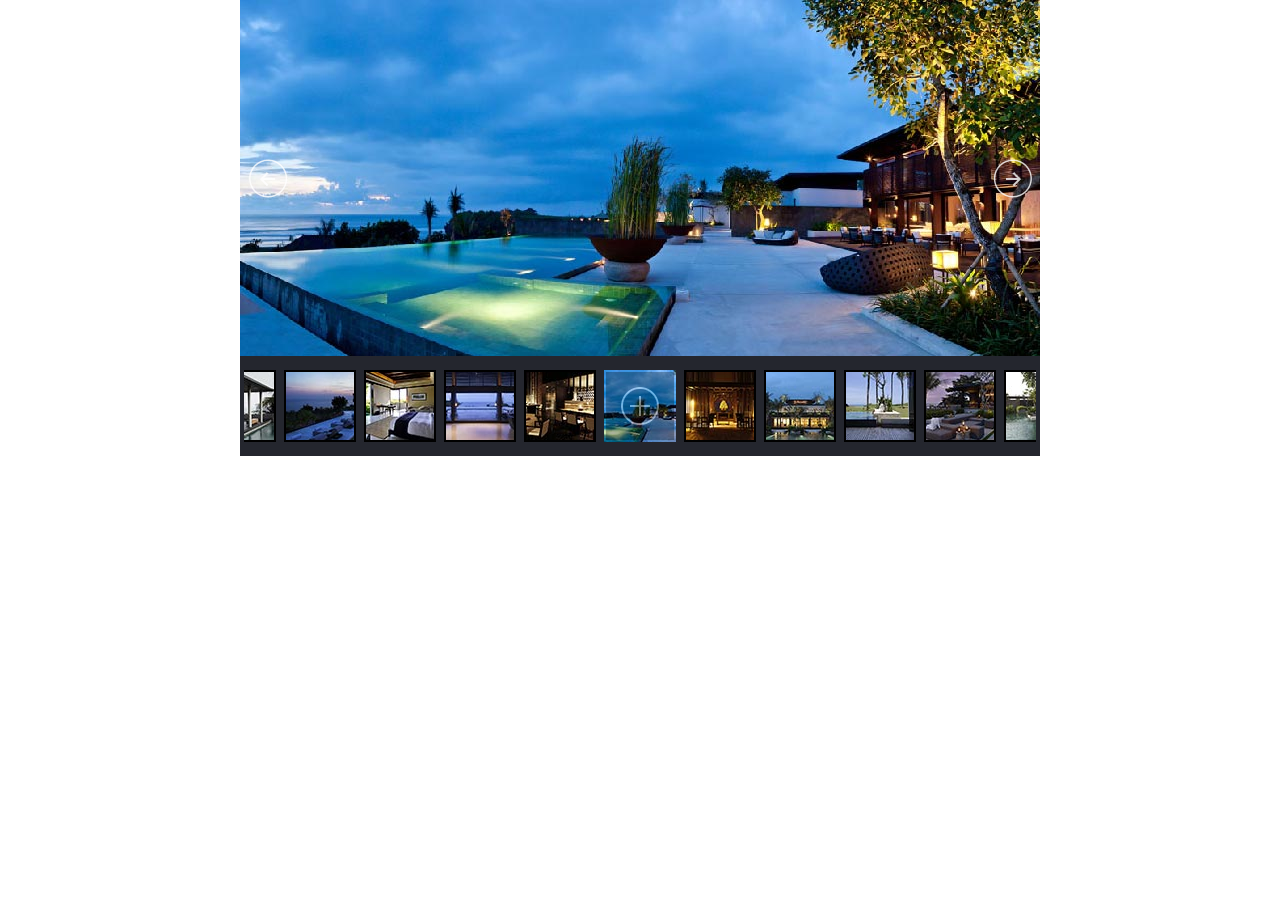
<file: image-gallery/deep-minified.html>
<!DOCTYPE html>
<html>
<head>
    <meta charset="utf-8">
    <meta name="viewport" content="width=device-width, initial-scale=1.0">
    <title></title>
</head>
<body style="padding:0px; margin:0px; background-color:#fff;font-family:Arial, sans-serif">

<!-- #region Jssor Slider Begin -->

<!-- Generated by Jssor Slider Maker Online. -->
<!-- This is deep minimized demo, it works alone, it doesn't depend on any javascript library. -->

<script>

(function(g,h,c,k,e,l,i){/*! Jssor */
new(function(){});var f={Tc:function(a){return-c.cos(a*c.PI)/2+.5},Vc:function(a){return a},De:function(a){return-a*(a-2)},Ee:function(a){return a*a*a},Fe:function(a){return(a-=1)*a*a+1}},d={l:f.Vc,m:f.Ee,Jd:f.Fe};var b=new function(){var d=this,Bb=/\S+/g,G=1,db=2,hb=3,gb=4,lb=5,H,r=0,j=0,s=0,W=0,z=0,J=navigator,pb=J.appName,o=J.userAgent,p=parseFloat;function zb(){if(!H){H={Te:"ontouchstart"in g||"createTouch"in h};var a;if(J.pointerEnabled||(a=J.msPointerEnabled))H.pd=a?"msTouchAction":"touchAction"}return H}function v(i){if(!r){r=-1;if(pb=="Microsoft Internet Explorer"&&!!g.attachEvent&&!!g.ActiveXObject){var e=o.indexOf("MSIE");r=G;s=p(o.substring(e+5,o.indexOf(";",e)));/*@cc_on W=@_jscript_version@*/;j=h.documentMode||s}else if(pb=="Netscape"&&!!g.addEventListener){var d=o.indexOf("Firefox"),b=o.indexOf("Safari"),f=o.indexOf("Chrome"),c=o.indexOf("AppleWebKit");if(d>=0){r=db;j=p(o.substring(d+8))}else if(b>=0){var k=o.substring(0,b).lastIndexOf("/");r=f>=0?gb:hb;j=p(o.substring(k+1,b))}else{var a=/Trident\/.*rv:([0-9]{1,}[\.0-9]{0,})/i.exec(o);if(a){r=G;j=s=p(a[1])}}if(c>=0)z=p(o.substring(c+12))}else{var a=/(opera)(?:.*version|)[ \/]([\w.]+)/i.exec(o);if(a){r=lb;j=p(a[2])}}}return i==r}function q(){return v(G)}function R(){return q()&&(j<6||h.compatMode=="BackCompat")}function fb(){return v(hb)}function kb(){return v(lb)}function wb(){return fb()&&z>534&&z<535}function K(){v();return z>537||j>42||r==G&&j>=11}function P(){return q()&&j<9}function xb(a){var b,c;return function(f){if(!b){b=e;var d=a.substr(0,1).toUpperCase()+a.substr(1);n([a].concat(["WebKit","ms","Moz","O","webkit"]),function(g,e){var b=a;if(e)b=g+d;if(f.style[b]!=i)return c=b})}return c}}function vb(b){var a;return function(c){a=a||xb(b)(c)||b;return a}}var L=vb("transform");function ob(a){return{}.toString.call(a)}var F;function Hb(){if(!F){F={};n(["Boolean","Number","String","Function","Array","Date","RegExp","Object"],function(a){F["[object "+a+"]"]=a.toLowerCase()})}return F}function n(b,d){var a,c;if(ob(b)=="[object Array]"){for(a=0;a<b.length;a++)if(c=d(b[a],a,b))return c}else for(a in b)if(c=d(b[a],a,b))return c}function C(a){return a==k?String(a):Hb()[ob(a)]||"object"}function mb(a){for(var b in a)return e}function A(a){try{return C(a)=="object"&&!a.nodeType&&a!=a.window&&(!a.constructor||{}.hasOwnProperty.call(a.constructor.prototype,"isPrototypeOf"))}catch(b){}}function u(a,b){return{x:a,y:b}}function sb(b,a){setTimeout(b,a||0)}function I(b,d,c){var a=!b||b=="inherit"?"":b;n(d,function(c){var b=c.exec(a);if(b){var d=a.substr(0,b.index),e=a.substr(b.index+b[0].length+1,a.length-1);a=d+e}});a=c+(!a.indexOf(" ")?"":" ")+a;return a}function ub(b,a){if(j<9)b.style.filter=a}d.pf=zb;d.qd=q;d.qf=fb;d.sd=kb;d.sf=K;d.tb=P;xb("transform");d.vd=function(){return j};d.zf=function(){v();return z};d.F=sb;function Z(a){a.constructor===Z.caller&&a.xd&&a.xd.apply(a,Z.caller.arguments)}d.xd=Z;d.Bb=function(a){if(d.yf(a))a=h.getElementById(a);return a};function t(a){return a||g.event}d.Cd=t;d.jc=function(b){b=t(b);var a=b.target||b.srcElement||h;if(a.nodeType==3)a=d.Fd(a);return a};d.zd=function(a){a=t(a);return{x:a.pageX||a.clientX||0,y:a.pageY||a.clientY||0}};function D(c,d,a){if(a!==i)c.style[d]=a==i?"":a;else{var b=c.currentStyle||c.style;a=b[d];if(a==""&&g.getComputedStyle){b=c.ownerDocument.defaultView.getComputedStyle(c,k);b&&(a=b.getPropertyValue(d)||b[d])}return a}}function bb(b,c,a,d){if(a!==i){if(a==k)a="";else d&&(a+="px");D(b,c,a)}else return p(D(b,c))}function m(c,a){var d=a?bb:D,b;if(a&4)b=vb(c);return function(e,f){return d(e,b?b(e):c,f,a&2)}}function Eb(b){if(q()&&s<9){var a=/opacity=([^)]*)/.exec(b.style.filter||"");return a?p(a[1])/100:1}else return p(b.style.opacity||"1")}function Gb(b,a,f){if(q()&&s<9){var h=b.style.filter||"",i=new RegExp(/[\s]*alpha\([^\)]*\)/g),e=c.round(100*a),d="";if(e<100||f)d="alpha(opacity="+e+") ";var g=I(h,[i],d);ub(b,g)}else b.style.opacity=a==1?"":c.round(a*100)/100}var M={G:["rotate"],ab:["rotateX"],bb:["rotateY"],Tb:["skewX"],bc:["skewY"]};if(!K())M=B(M,{E:["scaleX",2],C:["scaleY",2],kb:["translateZ",1]});function N(d,a){var c="";if(a){if(q()&&j&&j<10){delete a.ab;delete a.bb;delete a.kb}b.j(a,function(d,b){var a=M[b];if(a){var e=a[1]||0;if(O[b]!=d)c+=" "+a[0]+"("+d+(["deg","px",""])[e]+")"}});if(K()){if(a.ub||a.qb||a.kb)c+=" translate3d("+(a.ub||0)+"px,"+(a.qb||0)+"px,"+(a.kb||0)+"px)";if(a.E==i)a.E=1;if(a.C==i)a.C=1;if(a.E!=1||a.C!=1)c+=" scale3d("+a.E+", "+a.C+", 1)"}}d.style[L(d)]=c}d.ed=m("transformOrigin",4);d.Ue=m("backfaceVisibility",4);d.Ve=m("transformStyle",4);d.We=m("perspective",6);d.Xe=m("perspectiveOrigin",4);d.Ze=function(a,b){if(q()&&s<9||s<10&&R())a.style.zoom=b==1?"":b;else{var c=L(a),f="scale("+b+")",e=a.style[c],g=new RegExp(/[\s]*scale\(.*?\)/g),d=I(e,[g],f);a.style[c]=d}};d.gc=function(b,a){return function(c){c=t(c);var f=c.type,e=c.relatedTarget||(f=="mouseout"?c.toElement:c.fromElement);(!e||e!==a&&!d.cf(a,e))&&b(c)}};d.g=function(a,e,b,c){a=d.Bb(a);if(a.addEventListener){e=="mousewheel"&&a.addEventListener("DOMMouseScroll",b,c);a.addEventListener(e,b,c)}else if(a.attachEvent){a.attachEvent("on"+e,b);c&&a.setCapture&&a.setCapture()}};d.R=function(a,c,e,b){a=d.Bb(a);if(a.removeEventListener){c=="mousewheel"&&a.removeEventListener("DOMMouseScroll",e,b);a.removeEventListener(c,e,b)}else if(a.detachEvent){a.detachEvent("on"+c,e);b&&a.releaseCapture&&a.releaseCapture()}};d.Pb=function(a){a=t(a);a.preventDefault&&a.preventDefault();a.cancel=e;a.returnValue=l};d.Ye=function(a){a=t(a);a.stopPropagation&&a.stopPropagation();a.cancelBubble=e};d.T=function(d,c){var a=[].slice.call(arguments,2),b=function(){var b=a.concat([].slice.call(arguments,0));return c.apply(d,b)};return b};d.Ib=function(d,c){for(var b=[],a=d.firstChild;a;a=a.nextSibling)(c||a.nodeType==1)&&b.push(a);return b};function nb(a,c,e,b){b=b||"u";for(a=a?a.firstChild:k;a;a=a.nextSibling)if(a.nodeType==1){if(V(a,b)==c)return a;if(!e){var d=nb(a,c,e,b);if(d)return d}}}d.I=nb;function T(a,d,f,b){b=b||"u";var c=[];for(a=a?a.firstChild:k;a;a=a.nextSibling)if(a.nodeType==1){V(a,b)==d&&c.push(a);if(!f){var e=T(a,d,f,b);if(e.length)c=c.concat(e)}}return c}function ib(a,c,d){for(a=a?a.firstChild:k;a;a=a.nextSibling)if(a.nodeType==1){if(a.tagName==c)return a;if(!d){var b=ib(a,c,d);if(b)return b}}}d.ff=ib;function yb(a,c,e){var b=[];for(a=a?a.firstChild:k;a;a=a.nextSibling)if(a.nodeType==1){(!c||a.tagName==c)&&b.push(a);if(!e){var d=yb(a,c,e);if(d.length)b=b.concat(d)}}return b}d.ef=yb;d.df=function(b,a){return b.getElementsByTagName(a)};function B(){var e=arguments,d,c,b,a,g=1&e[0],f=1+g;d=e[f-1]||{};for(;f<e.length;f++)if(c=e[f])for(b in c){a=c[b];if(a!==i){a=c[b];var h=d[b];d[b]=g&&(A(h)||A(a))?B(g,{},h,a):a}}return d}d.J=B;function ab(f,g){var d={},c,a,b;for(c in f){a=f[c];b=g[c];if(a!==b){var e;if(A(a)&&A(b)){a=ab(a,b);e=!mb(a)}!e&&(d[c]=a)}}return d}d.cd=function(a){return C(a)=="function"};d.yf=function(a){return C(a)=="string"};d.Sc=function(a){return!isNaN(p(a))&&isFinite(a)};d.j=n;function S(a){return h.createElement(a)}d.pb=function(){return S("DIV")};d.Pc=function(){};function X(b,c,a){if(a==i)return b.getAttribute(c);b.setAttribute(c,a)}function V(a,b){return X(a,b)||X(a,"data-"+b)}d.Q=X;d.p=V;function x(b,a){if(a==i)return b.className;b.className=a}d.Rc=x;function rb(b){var a={};n(b,function(b){a[b]=b});return a}function tb(b,a){return b.match(a||Bb)}function Q(b,a){return rb(tb(b||"",a))}d.xf=tb;function cb(b,c){var a="";n(c,function(c){a&&(a+=b);a+=c});return a}function E(a,c,b){x(a,cb(" ",B(ab(Q(x(a)),Q(c)),Q(b))))}d.Fd=function(a){return a.parentNode};d.U=function(a){d.W(a,"none")};d.K=function(a,b){d.W(a,b?"none":"")};d.Rd=function(b,a){b.removeAttribute(a)};d.Xd=function(){return q()&&j<10};d.Yd=function(d,a){if(a)d.style.clip="rect("+c.round(a.f)+"px "+c.round(a.s)+"px "+c.round(a.q)+"px "+c.round(a.c)+"px)";else{var g=d.style.cssText,f=[new RegExp(/[\s]*clip: rect\(.*?\)[;]?/i),new RegExp(/[\s]*cliptop: .*?[;]?/i),new RegExp(/[\s]*clipright: .*?[;]?/i),new RegExp(/[\s]*clipbottom: .*?[;]?/i),new RegExp(/[\s]*clipleft: .*?[;]?/i)],e=I(g,f,"");b.Qb(d,e)}};d.jb=function(){return+new Date};d.L=function(b,a){b.appendChild(a)};d.dc=function(b,a,c){(c||a.parentNode).insertBefore(b,a)};d.Vb=function(b,a){a=a||b.parentNode;a&&a.removeChild(b)};d.Ud=function(a,b){n(a,function(a){d.Vb(a,b)})};d.ad=function(a){d.Ud(d.Ib(a,e),a)};d.ae=function(a,b){var c=d.Fd(a);b&1&&d.O(a,(d.u(c)-d.u(a))/2);b&2&&d.M(a,(d.z(c)-d.z(a))/2)};d.be=function(b,a){return parseInt(b,a||10)};d.he=p;d.cf=function(b,a){var c=h.body;while(a&&b!==a&&c!==a)try{a=a.parentNode}catch(d){return l}return b===a};function Y(e,c,b){var a=e.cloneNode(!c);!b&&d.Rd(a,"id");return a}d.lb=Y;d.Ab=function(f,g){var a=new Image;function b(f,e){d.R(a,"load",b);d.R(a,"abort",c);d.R(a,"error",c);g&&g(a,e)}function c(a){b(a,e)}if(kb()&&j<11.6||!f)b(!f);else{d.g(a,"load",b);d.g(a,"abort",c);d.g(a,"error",c);a.src=f}};d.Zd=function(e,a,f){var c=e.length+1;function b(b){c--;if(a&&b&&b.src==a.src)a=b;!c&&f&&f(a)}n(e,function(a){d.Ab(a.src,b)});b()};d.Vd=function(a,g,i,h){if(h)a=Y(a);var c=T(a,g);if(!c.length)c=b.df(a,g);for(var f=c.length-1;f>-1;f--){var d=c[f],e=Y(i);x(e,x(d));b.Qb(e,d.style.cssText);b.dc(e,d);b.Vb(d)}return a};function Ib(a){var l=this,p="",r=["av","pv","ds","dn"],f=[],q,k=0,g=0,e=0;function j(){E(a,q,f[e||k||g&2||g]);b.hb(a,"pointer-events",e?"none":"")}function c(){k=0;j();d.R(h,"mouseup",c);d.R(h,"touchend",c);d.R(h,"touchcancel",c)}function o(a){if(e)d.Pb(a);else{k=4;j();d.g(h,"mouseup",c);d.g(h,"touchend",c);d.g(h,"touchcancel",c)}}l.ge=function(a){if(a===i)return g;g=a&2||a&1;j()};l.od=function(a){if(a===i)return!e;e=a?0:3;j()};l.nb=a=d.Bb(a);var m=b.xf(x(a));if(m)p=m.shift();n(r,function(a){f.push(p+a)});q=cb(" ",f);f.unshift("");d.g(a,"mousedown",o);d.g(a,"touchstart",o)}d.ic=function(a){return new Ib(a)};d.hb=D;d.sb=m("overflow");d.M=m("top",2);d.O=m("left",2);d.u=m("width",2);d.z=m("height",2);d.Od=m("marginLeft",2);d.Pd=m("marginTop",2);d.H=m("position");d.W=m("display");d.P=m("zIndex",1);d.Cb=function(b,a,c){if(a!=i)Gb(b,a,c);else return Eb(b)};d.Qb=function(a,b){if(b!=i)a.style.cssText=b;else return a.style.cssText};var U={a:d.Cb,f:d.M,c:d.O,db:d.u,eb:d.z,zb:d.H,Jf:d.W,S:d.P};var w=function(g,l){var f=P(),b=K(),e=wb(),h=L(g);function j(b,d,a){var e=b.rb(u(-d/2,-a/2)),f=b.rb(u(d/2,-a/2)),g=b.rb(u(d/2,a/2)),h=b.rb(u(-d/2,a/2));b.rb(u(300,300));return u(c.min(e.x,f.x,g.x,h.x)+d/2,c.min(e.y,f.y,g.y,h.y)+a/2)}function a(e,a){a=a||{};var g=a.kb||0,l=(a.ab||0)%360,m=(a.bb||0)%360,o=(a.G||0)%360,p=a.Kf;if(f){g=0;l=0;m=0;p=0}var c=new Db(a.ub,a.qb,g);c.ab(l);c.bb(m);c.Kd(o);c.Sd(a.Tb,a.bc);c.Ic(a.E,a.C,p);if(b){c.mb(a.xb,a.wb);e.style[h]=c.fe()}else if(!W||W<9){var k="";if(o||a.E!=i&&a.E!=1||a.C!=i&&a.C!=1){var n=j(c,a.Z,a.X);d.Pd(e,n.y);d.Od(e,n.x);k=c.Td()}var r=e.style.filter,s=new RegExp(/[\s]*progid:DXImageTransform\.Microsoft\.Matrix\([^\)]*\)/g),q=I(r,[s],k);ub(e,q)}}w=function(f,c){c=c||{};var h=c.xb,j=c.wb,g;n(U,function(a,b){g=c[b];g!==i&&a(f,g)});d.Yd(f,c.e);if(!b){h!=i&&d.O(f,c.Bd+h);j!=i&&d.M(f,c.Ad+j)}if(c.ce)if(e)sb(d.T(k,N,f,c));else a(f,c)};d.Db=N;if(e)d.Db=w;if(f)d.Db=a;else if(!b)a=N;d.N=w;w(g,l)};d.Db=w;d.N=w;function Db(j,l,p){var d=this,b=[1,0,0,0,0,1,0,0,0,0,1,0,j||0,l||0,p||0,1],h=c.sin,g=c.cos,m=c.tan;function f(a){return a*c.PI/180}function o(a,b){return{x:a,y:b}}function n(c,e,l,m,o,r,t,u,w,z,A,C,E,b,f,k,a,g,i,n,p,q,s,v,x,y,B,D,F,d,h,j){return[c*a+e*p+l*x+m*F,c*g+e*q+l*y+m*d,c*i+e*s+l*B+m*h,c*n+e*v+l*D+m*j,o*a+r*p+t*x+u*F,o*g+r*q+t*y+u*d,o*i+r*s+t*B+u*h,o*n+r*v+t*D+u*j,w*a+z*p+A*x+C*F,w*g+z*q+A*y+C*d,w*i+z*s+A*B+C*h,w*n+z*v+A*D+C*j,E*a+b*p+f*x+k*F,E*g+b*q+f*y+k*d,E*i+b*s+f*B+k*h,E*n+b*v+f*D+k*j]}function e(c,a){return n.apply(k,(a||b).concat(c))}d.Ic=function(a,c,d){if(a==i)a=1;if(c==i)c=1;if(d==i)d=1;if(a!=1||c!=1||d!=1)b=e([a,0,0,0,0,c,0,0,0,0,d,0,0,0,0,1])};d.mb=function(a,c,d){b[12]+=a||0;b[13]+=c||0;b[14]+=d||0};d.ab=function(c){if(c){a=f(c);var d=g(a),i=h(a);b=e([1,0,0,0,0,d,i,0,0,-i,d,0,0,0,0,1])}};d.bb=function(c){if(c){a=f(c);var d=g(a),i=h(a);b=e([d,0,-i,0,0,1,0,0,i,0,d,0,0,0,0,1])}};d.Kd=function(c){if(c){a=f(c);var d=g(a),i=h(a);b=e([d,i,0,0,-i,d,0,0,0,0,1,0,0,0,0,1])}};d.Sd=function(a,c){if(a||c){j=f(a);l=f(c);b=e([1,m(l),0,0,m(j),1,0,0,0,0,1,0,0,0,0,1])}};d.rb=function(c){var a=e(b,[1,0,0,0,0,1,0,0,0,0,1,0,c.x,c.y,0,1]);return o(a[12],a[13])};d.fe=function(){return"matrix3d("+b.join(",")+")"};d.Td=function(){return"progid:DXImageTransform.Microsoft.Matrix(M11="+b[0]+", M12="+b[4]+", M21="+b[1]+", M22="+b[5]+", SizingMethod='auto expand')"}}new function(){var a=this;function b(d,g){for(var j=d[0].length,i=d.length,h=g[0].length,f=[],c=0;c<i;c++)for(var k=f[c]=[],b=0;b<h;b++){for(var e=0,a=0;a<j;a++)e+=d[c][a]*g[a][b];k[b]=e}return f}a.E=function(b,c){return a.Id(b,c,0)};a.C=function(b,c){return a.Id(b,0,c)};a.Id=function(a,c,d){return b(a,[[c,0],[0,d]])};a.rb=function(d,c){var a=b(d,[[c.x],[c.y]]);return u(a[0][0],a[1][0])}};var O={Bd:0,Ad:0,xb:0,wb:0,r:1,E:1,C:1,G:0,ab:0,bb:0,ub:0,qb:0,kb:0,Tb:0,bc:0};d.Dd=function(a){var c=a||{};if(a)if(b.cd(a))c={Wb:c};else if(b.cd(a.e))c.e={Wb:a.e};return c};d.Hd=function(l,m,w,n,y,z,o){var a=m;if(l){a={};for(var g in m){var A=z[g]||1,v=y[g]||[0,1],d=(w-v[0])/v[1];d=c.min(c.max(d,0),1);d=d*A;var u=c.floor(d);if(d!=u)d-=u;var h=n.Wb||f.Tc,j,B=l[g],q=m[g];if(b.Sc(q)){h=n[g]||h;var x=h(d);j=B+q*x}else{j=b.J({Fb:{}},l[g]);b.j(q.Fb||q,function(e,a){if(n.e)h=n.e[a]||n.e.Wb||h;var c=h(d),b=e*c;j.Fb[a]=b;j[a]+=b})}a[g]=j}var t=b.j(m,function(b,a){return O[a]!=i});t&&b.j(O,function(c,b){if(a[b]==i&&l[b]!==i)a[b]=l[b]});if(t){if(a.r)a.E=a.C=a.r;a.Z=o.Z;a.X=o.X;a.ce=e}}if(m.e&&o.mb){var p=a.e.Fb,s=(p.f||0)+(p.q||0),r=(p.c||0)+(p.s||0);a.c=(a.c||0)+r;a.f=(a.f||0)+s;a.e.c-=r;a.e.s-=r;a.e.f-=s;a.e.q-=s}if(a.e&&b.Xd()&&!a.e.f&&!a.e.c&&a.e.s==o.Z&&a.e.q==o.X)a.e=k;return a}};function n(){var a=this,d=[];function i(a,b){d.push({vc:a,wc:b})}function h(a,c){b.j(d,function(b,e){b.vc==a&&b.wc===c&&d.splice(e,1)})}a.Hb=a.addEventListener=i;a.removeEventListener=h;a.o=function(a){var c=[].slice.call(arguments,1);b.j(d,function(b){b.vc==a&&b.wc.apply(g,c)})}}var m=function(z,C,i,J,M,L){z=z||0;var a=this,q,n,o,u,A=0,G,H,F,B,y=0,h=0,m=0,D,j,f,d,p,w=[],x;function O(a){f+=a;d+=a;j+=a;h+=a;m+=a;y+=a}function t(o){var g=o;if(p&&(g>=d||g<=f))g=((g-f)%p+p)%p+f;if(!D||u||h!=g){var k=c.min(g,d);k=c.max(k,f);if(!D||u||k!=m){if(L){var l=(k-j)/(C||1);if(i.xc)l=1-l;var n=b.Hd(M,L,l,G,F,H,i);if(x)b.j(n,function(b,a){x[a]&&x[a](J,b)});else b.N(J,n)}a.uc(m-j,k-j);m=k;b.j(w,function(b,c){var a=o<h?w[w.length-c-1]:b;a.ib(m-y)});var r=h,q=m;h=g;D=e;a.Yb(r,q)}}}function E(a,b,e){b&&a.Sb(d);if(!e){f=c.min(f,a.gd()+y);d=c.max(d,a.rc()+y)}w.push(a)}var r=g.requestAnimationFrame||g.webkitRequestAnimationFrame||g.mozRequestAnimationFrame||g.msRequestAnimationFrame;if(b.qf()&&b.vd()<7)r=k;r=r||function(a){b.F(a,i.gb)};function I(){if(q){var d=b.jb(),e=c.min(d-A,i.Uc),a=h+e*o;A=d;if(a*o>=n*o)a=n;t(a);if(!u&&a*o>=n*o)K(B);else r(I)}}function s(g,i,j){if(!q){q=e;u=j;B=i;g=c.max(g,f);g=c.min(g,d);n=g;o=n<h?-1:1;a.Wc();A=b.jb();r(I)}}function K(b){if(q){u=q=B=l;a.Xc();b&&b()}}a.Yc=function(a,b,c){s(a?h+a:d,b,c)};a.Zc=s;a.ob=K;a.de=function(a){s(a)};a.Y=function(){return h};a.fd=function(){return n};a.Gb=function(){return m};a.ib=t;a.mb=function(a){t(h+a)};a.bd=function(){return q};a.Md=function(a){p=a};a.Sb=O;a.Qc=function(a,b){E(a,0,b)};a.Gc=function(a){E(a,1)};a.gd=function(){return f};a.rc=function(){return d};a.Yb=a.Wc=a.Xc=a.uc=b.Pc;a.kc=b.jb();i=b.J({gb:16,Uc:50},i);p=i.Lc;x=i.Ld;f=j=z;d=z+C;H=i.Hc||{};F=i.A||{};G=b.Dd(i.i)};var p=new function(){var h=this;function g(b,a,c){c.push(a);b[a]=b[a]||[];b[a].push(c)}h.Nd=function(d){for(var e=[],a,b=0;b<d.B;b++)for(a=0;a<d.n;a++)g(e,c.ceil(1e5*c.random())%13,[b,a]);return e}},s=function(j,s,q,t,y){var d=this,u,g,a,x=0,w=t.Qd,r,h=8;function i(g,d){var a={gb:d,k:1,F:0,n:1,B:1,a:0,r:0,e:0,mb:l,v:l,xc:l,Wd:p.Nd,D:{cb:0,fb:0},i:f.Tc,Hc:{},Zb:[],A:{}};b.J(a,g);a.i=b.Dd(a.i);a.ye=c.ceil(a.k/a.gb);a.of=function(c,b){c/=a.n;b/=a.B;var f=c+"x"+b;if(!a.Zb[f]){a.Zb[f]={db:c,eb:b};for(var d=0;d<a.n;d++)for(var e=0;e<a.B;e++)a.Zb[f][e+","+d]={f:e*b,s:d*c+c,q:e*b+b,c:d*c}}return a.Zb[f]};if(a.hc){a.hc=i(a.hc,d);a.v=e}return a}function o(B,h,a,w,o,m){var z=this,u,v={},i={},n=[],f,d,s,q=a.D.cb||0,r=a.D.fb||0,g=a.of(o,m),p=C(a),D=p.length-1,t=a.k+a.F*D,x=w+t,j=a.v,y;x+=50;function C(a){var b=a.Wd(a);return a.xc?b.reverse():b}z.Oc=x;z.Mb=function(d){d-=w;var e=d<t;if(e||y){y=e;if(!j)d=t-d;var f=c.ceil(d/a.gb);b.j(i,function(a,e){var d=c.max(f,a.nf);d=c.min(d,a.length-1);if(a.Kc!=d){if(!a.Kc&&!j)b.K(n[e]);else d==a.af&&j&&b.U(n[e]);a.Kc=d;b.N(n[e],a[d])}})}};h=b.lb(h);b.Db(h,k);if(b.tb()){var E=!h["no-image"],A=b.ef(h);b.j(A,function(a){(E||a["jssor-slider"])&&b.Cb(a,b.Cb(a),e)})}b.j(p,function(h,k){b.j(h,function(G){var K=G[0],J=G[1],t=K+","+J,n=l,p=l,x=l;if(q&&J%2){if(q&3)n=!n;if(q&12)p=!p;if(q&16)x=!x}if(r&&K%2){if(r&3)n=!n;if(r&12)p=!p;if(r&16)x=!x}a.f=a.f||a.e&4;a.q=a.q||a.e&8;a.c=a.c||a.e&1;a.s=a.s||a.e&2;var E=p?a.q:a.f,B=p?a.f:a.q,D=n?a.s:a.c,C=n?a.c:a.s;a.e=E||B||D||C;s={};d={f:0,c:0,a:1,db:o,eb:m};f=b.J({},d);u=b.J({},g[t]);if(a.a)d.a=2-a.a;if(a.S){d.S=a.S;f.S=0}var I=a.n*a.B>1||a.e;if(a.r||a.G){var H=e;if(b.tb())if(a.n*a.B>1)H=l;else I=l;if(H){d.r=a.r?a.r-1:1;f.r=1;if(b.tb()||b.sd())d.r=c.min(d.r,2);var N=a.G||0;d.G=N*360*(x?-1:1);f.G=0}}if(I){var h=u.Fb={};if(a.e){var w=a.Ff||1;if(E&&B){h.f=g.eb/2*w;h.q=-h.f}else if(E)h.q=-g.eb*w;else if(B)h.f=g.eb*w;if(D&&C){h.c=g.db/2*w;h.s=-h.c}else if(D)h.s=-g.db*w;else if(C)h.c=g.db*w}s.e=u;f.e=g[t]}var L=n?1:-1,M=p?1:-1;if(a.x)d.c+=o*a.x*L;if(a.y)d.f+=m*a.y*M;b.j(d,function(a,c){if(b.Sc(a))if(a!=f[c])s[c]=a-f[c]});v[t]=j?f:d;var F=a.ye,A=c.round(k*a.F/a.gb);i[t]=new Array(A);i[t].nf=A;i[t].af=A+F-1;for(var z=0;z<=F;z++){var y=b.Hd(f,s,z/F,a.i,a.A,a.Hc,{mb:a.mb,Z:o,X:m});y.S=y.S||1;i[t].push(y)}})});p.reverse();b.j(p,function(a){b.j(a,function(c){var f=c[0],e=c[1],d=f+","+e,a=h;if(e||f)a=b.lb(h);b.N(a,v[d]);b.sb(a,"hidden");b.H(a,"absolute");B.lf(a);n[d]=a;b.K(a,!j)})})}function v(){var b=this,c=0;m.call(b,0,u);b.Yb=function(d,b){if(b-c>h){c=b;a&&a.Mb(b);g&&g.Mb(b)}};b.fc=r}d.hf=function(){var a=0,b=t.Jb,d=b.length;if(w)a=x++%d;else a=c.floor(c.random()*d);b[a]&&(b[a].vb=a);return b[a]};d.jf=function(w,x,l,m,b){r=b;b=i(b,h);var k=m.dd,f=l.dd;k["no-image"]=!m.Ob;f["no-image"]=!l.Ob;var n=k,p=f,v=b,e=b.hc||i({},h);if(!b.v){n=f;p=k}var t=e.Sb||0;g=new o(j,p,e,c.max(t-e.gb,0),s,q);a=new o(j,n,v,c.max(e.gb-t,0),s,q);g.Mb(0);a.Mb(0);u=c.max(g.Oc,a.Oc);d.vb=w};d.Kb=function(){j.Kb();g=k;a=k};d.kf=function(){var b=k;if(a)b=new v;return b};if(b.tb()||b.sd()||y&&b.zf()<537)h=16;n.call(d);m.call(d,-1e7,1e7)},j=function(p,dc){var d=this;function Ac(){var a=this;m.call(a,-1e8,2e8);a.ie=function(){var b=a.Gb(),d=c.floor(b),f=t(d),e=b-c.floor(b);return{vb:f,bf:d,zb:e}};a.Yb=function(b,a){var f=c.floor(a);if(f!=a&&a>b)f++;Sb(f,e);d.o(j.mf,t(a),t(b),a,b)}}function zc(){var a=this;m.call(a,0,0,{Lc:q});b.j(C,function(b){D&1&&b.Md(q);a.Gc(b);b.Sb(ib/Zb)})}function yc(){var a=this,b=Tb.nb;m.call(a,-1,2,{i:f.Vc,Ld:{zb:Yb},Lc:q},b,{zb:1},{zb:-2});a.Ub=b}function mc(o,n){var b=this,f,g,h,i,c;m.call(b,-1e8,2e8,{Uc:100});b.Wc=function(){M=e;S=k;d.o(j.wf,t(w.Y()),w.Y())};b.Xc=function(){M=l;i=l;var a=w.ie();d.o(j.vf,t(w.Y()),w.Y());!a.zb&&Cc(a.bf,s)};b.Yb=function(j,e){var b;if(i)b=c;else{b=g;if(h){var d=e/h;b=a.tf(d)*(g-f)+f}}w.ib(b)};b.ac=function(a,d,c,e){f=a;g=d;h=c;w.ib(a);b.ib(0);b.Zc(c,e)};b.uf=function(a){i=e;c=a;b.Yc(a,k,e)};b.rf=function(a){c=a};w=new Ac;w.Qc(o);w.Qc(n)}function oc(){var c=this,a=Wb();b.P(a,0);b.hb(a,"pointerEvents","none");c.nb=a;c.lf=function(c){b.L(a,c);b.K(a)};c.Kb=function(){b.U(a);b.ad(a)}}function wc(o,g){var f=this,r,L,v,i,y=[],x,B,W,G,Q,F,h,w,p;m.call(f,-u,u+1,{});function E(a){r&&r.Rb();T(o,a,0);F=e;r=new I.V(o,I,b.he(b.p(o,"idle"))||kc);r.ib(0)}function Z(){r.kc<I.kc&&E()}function M(p,r,o){if(!G){G=e;if(i&&o){var h=o.width,c=o.height,n=h,m=c;if(h&&c&&a.yb){if(a.yb&3&&(!(a.yb&4)||h>K||c>J)){var k=l,q=K/J*c/h;if(a.yb&1)k=q>1;else if(a.yb&2)k=q<1;n=k?h*J/c:K;m=k?J:c*K/h}b.u(i,n);b.z(i,m);b.M(i,(J-m)/2);b.O(i,(K-n)/2)}b.H(i,"absolute");d.o(j.gf,g)}}b.U(r);p&&p(f)}function Y(b,c,d,e){if(e==S&&s==g&&N)if(!Bc){var a=t(b);A.jf(a,g,c,f,d);c.Re();U.Sb(a-U.gd()-1);U.ib(a);z.ac(b,b,0)}}function cb(b){if(b==S&&s==g){if(!h){var a=k;if(A)if(A.vb==g)a=A.kf();else A.Kb();Z();h=new uc(o,g,a,r);h.nd(p)}!h.bd()&&h.ec()}}function R(d,e,l){if(d==g){if(d!=e)C[e]&&C[e].Qe();else!l&&h&&h.we();p&&p.od();var m=S=b.jb();f.Ab(b.T(k,cb,m))}else{var j=c.min(g,d),i=c.max(g,d),o=c.min(i-j,j+q-i),n=u+a.ve-1;(!Q||o<=n)&&f.Ab()}}function db(){if(s==g&&h){h.ob();p&&p.ue();p&&p.te();h.hd()}}function eb(){s==g&&h&&h.ob()}function ab(a){!P&&d.o(j.se,g,a)}function O(){p=w.pInstance;h&&h.nd(p)}f.Ab=function(c,a){a=a||v;if(y.length&&!G){b.K(a);if(!W){W=e;d.o(j.re,g);b.j(y,function(a){if(!b.Q(a,"src")){a.src=b.p(a,"src2");b.W(a,a["display-origin"])}})}b.Zd(y,i,b.T(k,M,c,a))}else M(c,a)};f.xe=function(){var h=g;if(a.yd<0)h-=q;var d=h+a.yd*sc;if(D&2)d=t(d);if(!(D&1))d=c.max(0,c.min(d,q-u));if(d!=g){if(A){var e=A.hf(q);if(e){var i=S=b.jb(),f=C[t(d)];return f.Ab(b.T(k,Y,d,f,e,i),v)}}bb(d)}};f.Ec=function(){R(g,g,e)};f.Qe=function(){p&&p.ue();p&&p.te();f.kd();h&&h.qe();h=k;E()};f.Re=function(){b.U(o)};f.kd=function(){b.K(o)};f.oe=function(){p&&p.od()};function T(a,c,d){if(b.Q(a,"jssor-slider"))return;if(!F){if(a.tagName=="IMG"){y.push(a);if(!b.Q(a,"src")){Q=e;a["display-origin"]=b.W(a);b.U(a)}}b.tb()&&b.P(a,(b.P(a)||0)+1)}var f=b.Ib(a);b.j(f,function(f){var h=f.tagName,j=b.p(f,"u");if(j=="player"&&!w){w=f;if(w.pInstance)O();else b.g(w,"dataavailable",O)}if(j=="caption"){if(c){b.ed(f,b.p(f,"to"));b.Ue(f,b.p(f,"bf"));b.p(f,"3d")&&b.Ve(f,"preserve-3d")}else if(!b.qd()){var g=b.lb(f,l,e);b.dc(g,f,a);b.Vb(f,a);f=g;c=e}}else if(!F&&!d&&!i){if(h=="A"){if(b.p(f,"u")=="image")i=b.ff(f,"IMG");else i=b.I(f,"image",e);if(i){x=f;b.W(x,"block");b.N(x,V);B=b.lb(x,e);b.H(x,"relative");b.Cb(B,0);b.hb(B,"backgroundColor","#000")}}else if(h=="IMG"&&b.p(f,"u")=="image")i=f;if(i){i.border=0;b.N(i,V)}}T(f,c,d+1)})}f.uc=function(c,b){var a=u-b;Yb(L,a)};f.vb=g;n.call(f);b.We(o,b.p(o,"p"));b.Xe(o,b.p(o,"po"));var H=b.I(o,"thumb",e);if(H){f.ne=b.lb(H);b.U(H)}b.K(o);v=b.lb(fb);b.P(v,1e3);b.g(o,"click",ab);E(e);f.Ob=i;f.ld=B;f.dd=o;f.Ub=L=o;b.L(L,v);d.Hb(203,R);d.Hb(28,eb);d.Hb(24,db)}function uc(y,g,p,q){var a=this,n=0,u=0,h,i,f,c,k,t,r,o=C[g];m.call(a,0,0);function v(){b.ad(L);ac&&k&&o.ld&&b.L(L,o.ld);b.K(L,!k&&o.Ob)}function w(){a.ec()}function x(b){r=b;a.ob();a.ec()}a.ec=function(){var b=a.Gb();if(!B&&!M&&!r&&s==g){if(!b){if(h&&!k){k=e;a.hd(e);d.o(j.me,g,n,u,h,c)}v()}var l,p=j.md;if(b!=c)if(b==f)l=c;else if(b==i)l=f;else if(!b)l=i;else l=a.fd();d.o(p,g,b,n,i,f,c);var m=N&&(!E||F);if(b==c)(f!=c&&!(E&12)||m)&&o.xe();else(m||b!=f)&&a.Zc(l,w)}};a.we=function(){f==c&&f==a.Gb()&&a.ib(i)};a.qe=function(){A&&A.vb==g&&A.Kb();var b=a.Gb();b<c&&d.o(j.md,g,-b-1,n,i,f,c)};a.hd=function(a){p&&b.sb(jb,a&&p.fc.Hf?"":"hidden")};a.uc=function(b,a){if(k&&a>=h){k=l;v();o.kd();A.Kb();d.o(j.le,g,n,u,h,c)}d.o(j.ke,g,a,n,i,f,c)};a.nd=function(a){if(a&&!t){t=a;a.Hb($JssorPlayer$.ee,x)}};p&&a.Gc(p);h=a.rc();a.Gc(q);i=h+q.Fc;f=h+q.Jc;c=a.rc()}function Jb(a,c,d){b.O(a,c);b.M(a,d)}function Yb(c,b){var a=x>0?x:eb,d=zb*b*(a&1),e=Ab*b*(a>>1&1);Jb(c,d,e)}function Ob(){pb=M;Ib=z.fd();G=w.Y()}function fc(){Ob();if(B||!F&&E&12){z.ob();d.o(j.je)}}function cc(f){if(!B&&(F||!(E&12))&&!z.bd()){var d=w.Y(),b=c.ceil(G);if(f&&c.abs(H)>=a.rd){b=c.ceil(d);b+=hb}if(!(D&1))b=c.min(q-u,c.max(b,0));var e=c.abs(b-d);e=1-c.pow(1-e,5);if(!P&&pb)z.de(Ib);else if(d==b){sb.oe();sb.Ec()}else z.ac(d,b,e*Ub)}}function Hb(a){!b.p(b.jc(a),"nodrag")&&b.Pb(a)}function qc(a){Xb(a,1)}function Xb(a,c){a=b.Cd(a);var i=b.jc(a);if(!O&&!b.p(i,"nodrag")&&rc()&&(!c||a.touches.length==1)){B=e;yb=l;S=k;b.g(h,c?"touchmove":"mousemove",Bb);b.jb();P=0;fc();if(!pb)x=0;if(c){var g=a.touches[0];ub=g.clientX;vb=g.clientY}else{var f=b.zd(a);ub=f.x;vb=f.y}H=0;gb=0;hb=0;d.o(j.pe,t(G),G,a)}}function Bb(d){if(B){d=b.Cd(d);var f;if(d.type!="mousemove"){var l=d.touches[0];f={x:l.clientX,y:l.clientY}}else f=b.zd(d);if(f){var j=f.x-ub,k=f.y-vb;if(c.floor(G)!=G)x=x||eb&O;if((j||k)&&!x){if(O==3)if(c.abs(k)>c.abs(j))x=2;else x=1;else x=O;if(mb&&x==1&&c.abs(k)-c.abs(j)>3)yb=e}if(x){var a=k,i=Ab;if(x==1){a=j;i=zb}if(!(D&1)){if(a>0){var g=i*s,h=a-g;if(h>0)a=g+c.sqrt(h)*5}if(a<0){var g=i*(q-u-s),h=-a-g;if(h>0)a=-g-c.sqrt(h)*5}}if(H-gb<-2)hb=0;else if(H-gb>2)hb=-1;gb=H;H=a;rb=G-H/i/(Y||1);if(H&&x&&!yb){b.Pb(d);if(!M)z.uf(rb);else z.rf(rb)}}}}}function ab(){pc();if(B){B=l;b.jb();b.R(h,"mousemove",Bb);b.R(h,"touchmove",Bb);P=H;z.ob();var a=w.Y();d.o(j.Se,t(a),a,t(G),G);E&12&&Ob();cc(e)}}function hc(c){if(P){b.Ye(c);var a=b.jc(c);while(a&&v!==a){a.tagName=="A"&&b.Pb(c);try{a=a.parentNode}catch(d){break}}}}function jc(a){C[s];s=t(a);sb=C[s];Sb(a);return s}function Cc(a,b){x=0;jc(a);d.o(j.ze,t(a),b)}function Sb(a,c){wb=a;b.j(T,function(b){b.tc(t(a),a,c)})}function rc(){var b=j.ud||0,a=X;if(mb)a&1&&(a&=1);j.ud|=a;return O=a&~b}function pc(){if(O){j.ud&=~X;O=0}}function Wb(){var a=b.pb();b.N(a,V);b.H(a,"absolute");return a}function t(a){return(a%q+q)%q}function ic(b,d){if(d)if(!D){b=c.min(c.max(b+wb,0),q-u);d=l}else if(D&2){b=t(b+wb);d=l}bb(b,a.lc,d)}function xb(){b.j(T,function(a){a.oc(a.Xb.If<=F)})}function Ec(){if(!F){F=1;xb();if(!B){E&12&&cc();E&3&&C[s].Ec()}}}function Dc(){if(F){F=0;xb();B||!(E&12)||fc()}}function gc(){V={db:K,eb:J,f:0,c:0};b.j(Q,function(a){b.N(a,V);b.H(a,"absolute");b.sb(a,"hidden");b.U(a)});b.N(fb,V)}function ob(b,a){bb(b,a,e)}function bb(g,f,k){if(Qb&&(!B&&(F||!(E&12))||a.wd)){M=e;B=l;z.ob();if(f==i)f=Ub;var d=Cb.Gb(),b=g;if(k){b=d+g;if(g>0)b=c.ceil(b);else b=c.floor(b)}if(D&2)b=t(b);if(!(D&1))b=c.max(0,c.min(b,q-u));var j=(b-d)%q;b=d+j;var h=d==b?0:f*c.abs(j);h=c.min(h,f*u*1.5);z.ac(d,b,h||1)}}d.Ae=bb;d.Yc=function(){if(!N){N=e;C[s]&&C[s].Ec()}};d.Oe=function(){return P};function W(){return b.u(y||p)}function lb(){return b.z(y||p)}d.Z=W;d.X=lb;function Eb(c,d){if(c==i)return b.u(p);if(!y){var a=b.pb(h);b.Rc(a,b.Rc(p));b.Qb(a,b.Qb(p));b.W(a,"block");b.H(a,"relative");b.M(a,0);b.O(a,0);b.sb(a,"visible");y=b.pb(h);b.H(y,"absolute");b.M(y,0);b.O(y,0);b.u(y,b.u(p));b.z(y,b.z(p));b.ed(y,"0 0");b.L(y,a);var g=b.Ib(p);b.L(p,y);b.hb(p,"backgroundImage","");b.j(g,function(c){b.L(b.p(c,"noscale")?p:a,c);b.p(c,"autocenter")&&Kb.push(c)})}Y=c/(d?b.z:b.u)(y);b.Ze(y,Y);var f=d?Y*W():c,e=d?c:Y*lb();b.u(p,f);b.z(p,e);b.j(Kb,function(a){var c=b.be(b.p(a,"autocenter"));b.ae(a,c)})}d.Ne=Eb;d.Ed=function(a){var d=c.ceil(t(ib/Zb)),b=t(a-s+d);if(b>u){if(a-s>q/2)a-=q;else if(a-s<=-q/2)a+=q}else a=s+b-d;return a};n.call(d);d.nb=p=b.Bb(p);var a=b.J({yb:0,ve:1,zc:1,Ac:0,Bc:l,cc:1,Lb:e,wd:e,yd:1,jd:3e3,id:1,lc:500,tf:f.De,rd:20,td:0,n:1,yc:0,Me:1,Cc:1,Mc:1},dc);a.Lb=a.Lb&&b.sf();if(a.Le!=i)a.jd=a.Le;if(a.sc!=i)a.n=a.sc;if(a.Ke!=i)a.yc=a.Ke;var eb=a.Cc&3,sc=(a.Cc&4)/-4||1,kb=a.Pe,I=b.J({V:r,Lb:a.Lb},a.Bf);I.Jb=I.Jb||I.Gf;var Fb=a.Df,Z=a.Je,db=a.Ie,R=!a.Me,y,v=b.I(p,"slides",R),fb=b.I(p,"loading",R)||b.pb(h),Mb=b.I(p,"navigator",R),ec=b.I(p,"arrowleft",R),bc=b.I(p,"arrowright",R),Lb=b.I(p,"thumbnavigator",R),nc=b.u(v),lc=b.z(v),V,Q=[],tc=b.Ib(v);b.j(tc,function(a){if(a.tagName=="DIV"&&!b.p(a,"u"))Q.push(a);else b.tb()&&b.P(a,(b.P(a)||0)+1)});var s=-1,wb,sb,q=Q.length,K=a.He||nc,J=a.Ge||lc,Vb=a.td,zb=K+Vb,Ab=J+Vb,Zb=eb&1?zb:Ab,u=c.min(a.n,q),jb,x,O,yb,T=[],Pb,Rb,Nb,ac,Bc,N,E=a.id,kc=a.jd,Ub=a.lc,qb,tb,ib,Qb=u<q,D=Qb?a.cc:0,X,P,F=1,M,B,S,ub=0,vb=0,H,gb,hb,Cb,w,U,z,Tb=new oc,Y,Kb=[];if(a.Lb)Jb=function(a,c,d){b.Db(a,{ub:c,qb:d})};N=a.Bc;d.Xb=dc;gc();b.Q(p,"jssor-slider",e);b.P(v,b.P(v)||0);b.H(v,"absolute");jb=b.lb(v,e);b.dc(jb,v);if(kb){ac=kb.Ef;qb=kb.V;tb=u==1&&q>1&&qb&&(!b.qd()||b.vd()>=8)}ib=tb||u>=q||!(D&1)?0:a.yc;X=(u>1||ib?eb:-1)&a.Mc;var Gb=v,C=[],A,L,Db=b.pf(),mb=Db.Te,G,pb,Ib,rb;Db.pd&&b.hb(Gb,Db.pd,([k,"pan-y","pan-x","none"])[X]||"");U=new yc;if(tb)A=new qb(Tb,K,J,kb,mb);b.L(jb,U.Ub);b.sb(v,"hidden");L=Wb();b.hb(L,"backgroundColor","#000");b.Cb(L,0);b.dc(L,Gb.firstChild,Gb);for(var cb=0;cb<Q.length;cb++){var vc=Q[cb],xc=new wc(vc,cb);C.push(xc)}b.U(fb);Cb=new zc;z=new mc(Cb,U);if(X){b.g(v,"mousedown",Xb);b.g(v,"touchstart",qc);b.g(v,"dragstart",Hb);b.g(v,"selectstart",Hb);b.g(h,"mouseup",ab);b.g(h,"touchend",ab);b.g(h,"touchcancel",ab);b.g(g,"blur",ab)}E&=mb?10:5;if(Mb&&Fb){Pb=new Fb.V(Mb,Fb,W(),lb());T.push(Pb)}if(Z&&ec&&bc){Z.cc=D;Z.n=u;Rb=new Z.V(ec,bc,Z,W(),lb());T.push(Rb)}if(Lb&&db){db.Ac=a.Ac;Nb=new db.V(Lb,db);T.push(Nb)}b.j(T,function(a){a.qc(q,C,fb);a.Hb(o.pc,ic)});b.hb(p,"visibility","visible");Eb(W());b.g(v,"click",hc);b.g(p,"mouseout",b.gc(Ec,p));b.g(p,"mouseover",b.gc(Dc,p));xb();a.zc&&b.g(h,"keydown",function(b){if(b.keyCode==37)ob(-a.zc);else b.keyCode==39&&ob(a.zc)});var nb=a.Ac;if(!(D&1))nb=c.max(0,c.min(nb,q-u));z.ac(nb,nb,0)};j.se=21;j.pe=22;j.Se=23;j.wf=24;j.vf=25;j.re=26;j.gf=27;j.je=28;j.mf=202;j.ze=203;j.me=206;j.le=207;j.ke=208;j.md=209;var o={pc:1};var t=function(a,g,h){var c=this;n.call(c);var r,q,d,f,i;b.u(a);b.z(a);function j(a){c.o(o.pc,a,e)}function p(c){b.K(a,c||!h.cc&&d==0);b.K(g,c||!h.cc&&d>=q-h.n);r=c}c.tc=function(b,a,c){if(c)d=a;else{d=b;p(r)}};c.oc=p;var m;c.qc=function(c){q=c;d=0;if(!m){b.g(a,"click",b.T(k,j,-i));b.g(g,"click",b.T(k,j,i));b.ic(a);b.ic(g);m=e}};c.Xb=f=b.J({Ce:1},h);i=f.Ce;if(f.Ic==l){b.Q(a,"noscale",e);b.Q(g,"noscale",e)}if(f.Eb){b.Q(a,"autocenter",f.Eb);b.Q(g,"autocenter",f.Eb)}},q=function(g,C){var h=this,A,q,a,w=[],y,x,d,r,s,v,u,p,t,f,m;n.call(h);g=b.Bb(g);function B(n,f){var g=this,c,l,j;function p(){l.ge(q==f)}function i(e){if(e||!t.Oe()){var a=d-f%d,b=t.Ed((f+a)/d-1),c=b*d+d-a;h.o(o.pc,c)}}g.vb=f;g.Nc=p;j=n.ne||n.Ob||b.pb();g.Ub=c=b.Vd(m,"thumbnailtemplate",j,e);l=b.ic(c);a.nc&1&&b.g(c,"click",b.T(k,i,0));a.nc&2&&b.g(c,"mouseover",b.gc(b.T(k,i,1),c))}h.tc=function(b,e,f){var a=q;q=b;a!=-1&&w[a].Nc();w[b].Nc();!f&&t.Ae(t.Ed(c.floor(e/d)))};h.oc=function(a){b.K(g,a)};var z;h.qc=function(D,C){if(!z){A=D;c.ceil(A/d);q=-1;p=c.min(p,C.length);var h=a.Nb&1,m=v+(v+r)*(d-1)*(1-h),k=u+(u+s)*(d-1)*h,o=m+(m+r)*(p-1)*h,n=k+(k+s)*(p-1)*(1-h);b.H(f,"absolute");b.sb(f,"hidden");a.Eb&1&&b.O(f,(y-o)/2);a.Eb&2&&b.M(f,(x-n)/2);b.u(f,o);b.z(f,n);var i=[];b.j(C,function(l,g){var j=new B(l,g),e=j.Ub,a=c.floor(g/d),k=g%d;b.O(e,(v+r)*k*(1-h));b.M(e,(u+s)*k*h);if(!i[a]){i[a]=b.pb();b.L(f,i[a])}b.L(i[a],e);w.push(j)});var E=b.J({Bc:l,wd:l,He:m,Ge:k,td:r*h+s*(1-h),rd:12,lc:200,id:1,Cc:a.Nb,Mc:a.Cf||a.Af?0:a.Nb},a);t=new j(g,E);z=e}};h.Xb=a=b.J({mc:0,Dc:0,n:1,Nb:1,Eb:3,nc:1},C);if(a.sc!=i)a.n=a.sc;if(a.B!=i)a.Be=a.B;y=b.u(g);x=b.z(g);f=b.I(g,"slides",e);m=b.I(f,"prototype");v=b.u(m);u=b.z(m);b.Vb(m,f);d=a.Be||1;r=a.mc;s=a.Dc;p=a.n;a.Ic==l&&b.Q(g,"noscale",e)};function r(e,d,c){var a=this;m.call(a,0,c);a.Rb=b.Pc;a.Fc=0;a.Jc=c}jssor_1_slider_init=function(){var h=[{k:1200,x:.3,A:{c:[.3,.7]},i:{c:d.m,a:d.l},a:2},{k:1200,x:-.3,v:e,i:{c:d.m,a:d.l},a:2},{k:1200,x:-.3,A:{c:[.3,.7]},i:{c:d.m,a:d.l},a:2},{k:1200,x:.3,v:e,i:{c:d.m,a:d.l},a:2},{k:1200,y:.3,A:{f:[.3,.7]},i:{f:d.m,a:d.l},a:2},{k:1200,y:-.3,v:e,i:{f:d.m,a:d.l},a:2},{k:1200,y:-.3,A:{f:[.3,.7]},i:{f:d.m,a:d.l},a:2},{k:1200,y:.3,v:e,i:{f:d.m,a:d.l},a:2},{k:1200,x:.3,n:2,A:{c:[.3,.7]},D:{cb:3},i:{c:d.m,a:d.l},a:2},{k:1200,x:.3,n:2,v:e,D:{cb:3},i:{c:d.m,a:d.l},a:2},{k:1200,y:.3,B:2,A:{f:[.3,.7]},D:{fb:12},i:{f:d.m,a:d.l},a:2},{k:1200,y:.3,B:2,v:e,D:{fb:12},i:{f:d.m,a:d.l},a:2},{k:1200,y:.3,n:2,A:{f:[.3,.7]},D:{cb:12},i:{f:d.m,a:d.l},a:2},{k:1200,y:-.3,n:2,v:e,D:{cb:12},i:{f:d.m,a:d.l},a:2},{k:1200,x:.3,B:2,A:{c:[.3,.7]},D:{fb:3},i:{c:d.m,a:d.l},a:2},{k:1200,x:-.3,B:2,v:e,D:{fb:3},i:{c:d.m,a:d.l},a:2},{k:1200,x:.3,y:.3,n:2,B:2,A:{c:[.3,.7],f:[.3,.7]},D:{cb:3,fb:12},i:{c:d.m,f:d.m,a:d.l},a:2},{k:1200,x:.3,y:.3,n:2,B:2,A:{c:[.3,.7],f:[.3,.7]},v:e,D:{cb:3,fb:12},i:{c:d.m,f:d.m,a:d.l},a:2},{k:1200,F:20,e:3,i:{e:d.m,a:d.l},a:2},{k:1200,F:20,e:3,v:e,i:{e:d.Jd,a:d.l},a:2},{k:1200,F:20,e:12,i:{e:d.m,a:d.l},a:2},{k:1200,F:20,e:12,v:e,i:{e:d.Jd,a:d.l},a:2}],i={Bc:e,Pe:{V:s,Jb:h,Qd:1},Je:{V:t},Ie:{V:q,n:10,mc:8,Dc:8,yc:360}},f=new j("jssor_1",i);function a(){var b=f.nb.parentNode.clientWidth;if(b){b=c.min(b,800);f.Ne(b)}else g.setTimeout(a,30)}a();b.g(g,"load",a);b.g(g,"resize",a);b.g(g,"orientationchange",a)}})(window,document,Math,null,true,false)

</script>

<style>

.jssora05l,.jssora05r{display:block;position:absolute;width:40px;height:40px;cursor:pointer;background:url('img/a17.png') no-repeat;overflow:hidden}.jssora05l{background-position:-10px -40px}.jssora05r{background-position:-70px -40px}.jssora05l:hover{background-position:-130px -40px}.jssora05r:hover{background-position:-190px -40px}.jssora05l.jssora05ldn{background-position:-250px -40px}.jssora05r.jssora05rdn{background-position:-310px -40px}.jssort01 .p{position:absolute;top:0;left:0;width:72px;height:72px}.jssort01 .t{position:absolute;top:0;left:0;width:100%;height:100%;border:none}.jssort01 .w{position:absolute;top:0;left:0;width:100%;height:100%}.jssort01 .c{position:absolute;top:0;left:0;width:68px;height:68px;border:#000 2px solid;box-sizing:content-box;background:url('img/t01.png') -800px -800px no-repeat;_background:none}.jssort01 .pav .c{top:2px;_top:0;left:2px;_left:0;width:68px;height:68px;border:#000 0 solid;_border:#fff 2px solid;background-position:50% 50%}.jssort01 .p:hover .c{top:0;left:0;width:70px;height:70px;border:#fff 1px solid;background-position:50% 50%}.jssort01 .p.pdn .c{background-position:50% 50%;width:68px;height:68px;border:#000 2px solid}* html .jssort01 .c,* html .jssort01 .pdn .c,* html .jssort01 .pav .c{width:72px;height:72px}

</style>


<div id="jssor_1" style="position: relative; margin: 0 auto; top: 0px; left: 0px; width: 800px; height: 456px; overflow: hidden; visibility: hidden; background-color: #24262e;">
<!-- Loading Screen -->
<div data-u="loading" style="position: absolute; top: 0px; left: 0px;">
<div style="filter: alpha(opacity=70); opacity: 0.7; position: absolute; display: block; top: 0px; left: 0px; width: 100%; height: 100%;"></div>
<div style="position:absolute;display:block;background:url('img/loading.gif') no-repeat center center;top:0px;left:0px;width:100%;height:100%;"></div>
</div>
<div data-u="slides" style="cursor: default; position: relative; top: 0px; left: 0px; width: 800px; height: 356px; overflow: hidden;">
<div data-p="144.50" style="display: none;">
<img data-u="image" src="img/01.jpg" />
<img data-u="thumb" src="img/thumb-01.jpg" />
</div>
<div data-p="144.50" style="display: none;">
<img data-u="image" src="img/02.jpg" />
<img data-u="thumb" src="img/thumb-02.jpg" />
</div>
<div data-p="144.50" style="display: none;">
<img data-u="image" src="img/03.jpg" />
<img data-u="thumb" src="img/thumb-03.jpg" />
</div>
<div data-p="144.50" style="display: none;">
<img data-u="image" src="img/04.jpg" />
<img data-u="thumb" src="img/thumb-04.jpg" />
</div>
<div data-p="144.50" style="display: none;">
<img data-u="image" src="img/05.jpg" />
<img data-u="thumb" src="img/thumb-05.jpg" />
</div>
<div data-p="144.50" style="display: none;">
<img data-u="image" src="img/06.jpg" />
<img data-u="thumb" src="img/thumb-06.jpg" />
</div>
<div data-p="144.50" style="display: none;">
<img data-u="image" src="img/07.jpg" />
<img data-u="thumb" src="img/thumb-07.jpg" />
</div>
<div data-p="144.50" style="display: none;">
<img data-u="image" src="img/08.jpg" />
<img data-u="thumb" src="img/thumb-08.jpg" />
</div>
<div data-p="144.50" style="display: none;">
<img data-u="image" src="img/09.jpg" />
<img data-u="thumb" src="img/thumb-09.jpg" />
</div>
<div data-p="144.50" style="display: none;">
<img data-u="image" src="img/10.jpg" />
<img data-u="thumb" src="img/thumb-10.jpg" />
</div>
<div data-p="144.50" style="display: none;">
<img data-u="image" src="img/11.jpg" />
<img data-u="thumb" src="img/thumb-11.jpg" />
</div>
<div data-p="144.50" style="display: none;">
<img data-u="image" src="img/12.jpg" />
<img data-u="thumb" src="img/thumb-12.jpg" />
</div>
</div>
<!-- Thumbnail Navigator -->
<div data-u="thumbnavigator" class="jssort01" style="position:absolute;left:0px;bottom:0px;width:800px;height:100px;" data-autocenter="1">
<!-- Thumbnail Item Skin Begin -->
<div data-u="slides" style="cursor: default;">
<div data-u="prototype" class="p">
<div class="w">
<div data-u="thumbnailtemplate" class="t"></div>
</div>
<div class="c"></div>
</div>
</div>
<!-- Thumbnail Item Skin End -->
</div>
<!-- Arrow Navigator -->
<span data-u="arrowleft" class="jssora05l" style="top:158px;left:8px;width:40px;height:40px;"></span>
<span data-u="arrowright" class="jssora05r" style="top:158px;right:8px;width:40px;height:40px;"></span>
<a href="http://www.jssor.com" style="display:none">Bootstrap Carousel</a>
</div>
<script>
jssor_1_slider_init();
</script>

<!-- #endregion Jssor Slider End -->
</body>
</html>
</file>
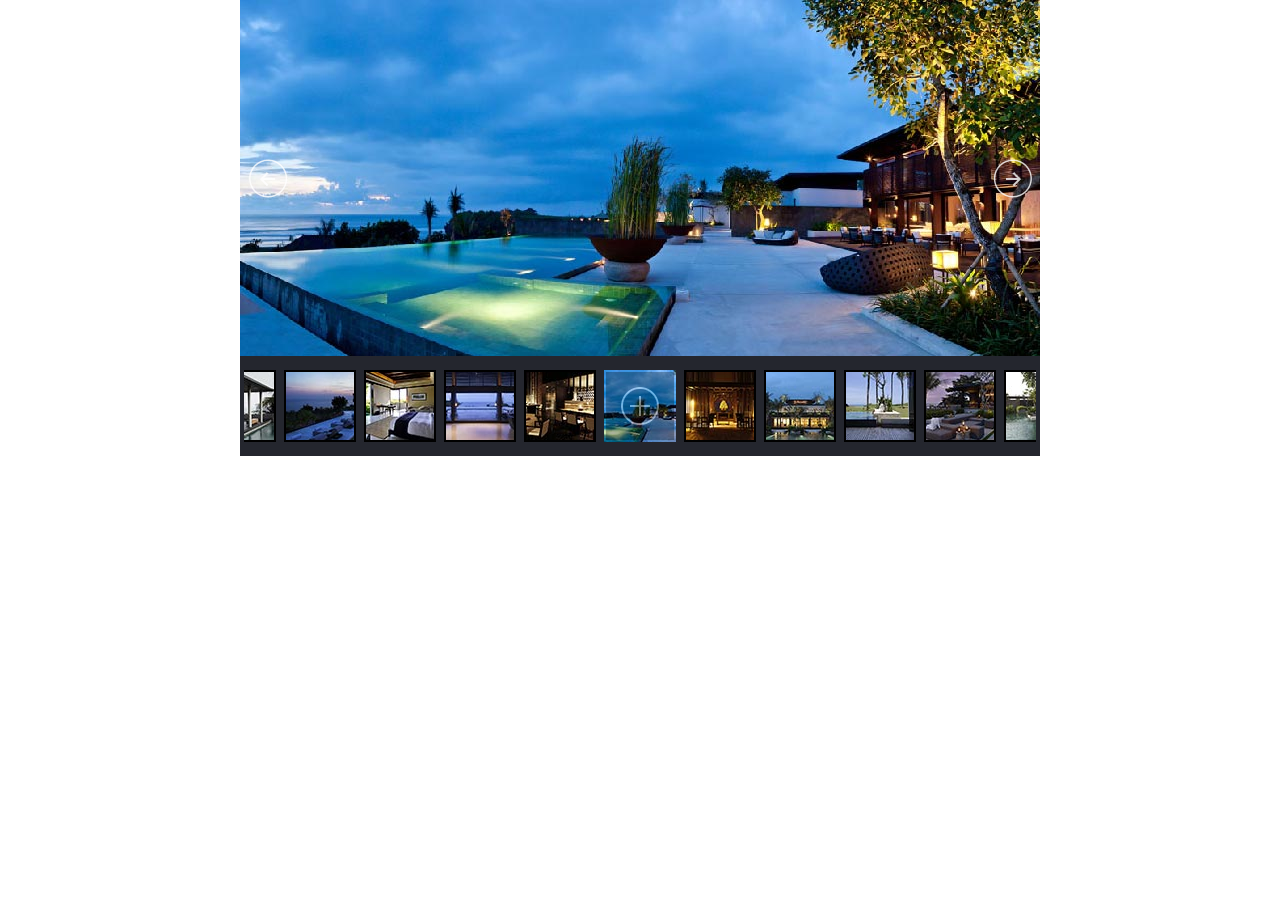
<file: image-gallery/no-jquery.html>
<!DOCTYPE html>
<html>
<head>
    <meta charset="utf-8">
    <meta name="viewport" content="width=device-width, initial-scale=1.0">
    <title></title>
</head>
<body style="padding:0px; margin:0px; background-color:#fff;font-family:Arial, sans-serif">

    <!-- #region Jssor Slider Begin -->

    <!-- Generated by Jssor Slider Maker Online. -->
    <!-- This demo works without jquery library. -->

    <script type="text/javascript" src="js/jssor.slider.min.js"></script>
    <!-- use jssor.slider.debug.js instead for debug -->
    <script>
        jssor_1_slider_init = function() {
            
            var jssor_1_SlideshowTransitions = [
              {$Duration:1200,x:0.3,$During:{$Left:[0.3,0.7]},$Easing:{$Left:$Jease$.$InCubic,$Opacity:$Jease$.$Linear},$Opacity:2},
              {$Duration:1200,x:-0.3,$SlideOut:true,$Easing:{$Left:$Jease$.$InCubic,$Opacity:$Jease$.$Linear},$Opacity:2},
              {$Duration:1200,x:-0.3,$During:{$Left:[0.3,0.7]},$Easing:{$Left:$Jease$.$InCubic,$Opacity:$Jease$.$Linear},$Opacity:2},
              {$Duration:1200,x:0.3,$SlideOut:true,$Easing:{$Left:$Jease$.$InCubic,$Opacity:$Jease$.$Linear},$Opacity:2},
              {$Duration:1200,y:0.3,$During:{$Top:[0.3,0.7]},$Easing:{$Top:$Jease$.$InCubic,$Opacity:$Jease$.$Linear},$Opacity:2},
              {$Duration:1200,y:-0.3,$SlideOut:true,$Easing:{$Top:$Jease$.$InCubic,$Opacity:$Jease$.$Linear},$Opacity:2},
              {$Duration:1200,y:-0.3,$During:{$Top:[0.3,0.7]},$Easing:{$Top:$Jease$.$InCubic,$Opacity:$Jease$.$Linear},$Opacity:2},
              {$Duration:1200,y:0.3,$SlideOut:true,$Easing:{$Top:$Jease$.$InCubic,$Opacity:$Jease$.$Linear},$Opacity:2},
              {$Duration:1200,x:0.3,$Cols:2,$During:{$Left:[0.3,0.7]},$ChessMode:{$Column:3},$Easing:{$Left:$Jease$.$InCubic,$Opacity:$Jease$.$Linear},$Opacity:2},
              {$Duration:1200,x:0.3,$Cols:2,$SlideOut:true,$ChessMode:{$Column:3},$Easing:{$Left:$Jease$.$InCubic,$Opacity:$Jease$.$Linear},$Opacity:2},
              {$Duration:1200,y:0.3,$Rows:2,$During:{$Top:[0.3,0.7]},$ChessMode:{$Row:12},$Easing:{$Top:$Jease$.$InCubic,$Opacity:$Jease$.$Linear},$Opacity:2},
              {$Duration:1200,y:0.3,$Rows:2,$SlideOut:true,$ChessMode:{$Row:12},$Easing:{$Top:$Jease$.$InCubic,$Opacity:$Jease$.$Linear},$Opacity:2},
              {$Duration:1200,y:0.3,$Cols:2,$During:{$Top:[0.3,0.7]},$ChessMode:{$Column:12},$Easing:{$Top:$Jease$.$InCubic,$Opacity:$Jease$.$Linear},$Opacity:2},
              {$Duration:1200,y:-0.3,$Cols:2,$SlideOut:true,$ChessMode:{$Column:12},$Easing:{$Top:$Jease$.$InCubic,$Opacity:$Jease$.$Linear},$Opacity:2},
              {$Duration:1200,x:0.3,$Rows:2,$During:{$Left:[0.3,0.7]},$ChessMode:{$Row:3},$Easing:{$Left:$Jease$.$InCubic,$Opacity:$Jease$.$Linear},$Opacity:2},
              {$Duration:1200,x:-0.3,$Rows:2,$SlideOut:true,$ChessMode:{$Row:3},$Easing:{$Left:$Jease$.$InCubic,$Opacity:$Jease$.$Linear},$Opacity:2},
              {$Duration:1200,x:0.3,y:0.3,$Cols:2,$Rows:2,$During:{$Left:[0.3,0.7],$Top:[0.3,0.7]},$ChessMode:{$Column:3,$Row:12},$Easing:{$Left:$Jease$.$InCubic,$Top:$Jease$.$InCubic,$Opacity:$Jease$.$Linear},$Opacity:2},
              {$Duration:1200,x:0.3,y:0.3,$Cols:2,$Rows:2,$During:{$Left:[0.3,0.7],$Top:[0.3,0.7]},$SlideOut:true,$ChessMode:{$Column:3,$Row:12},$Easing:{$Left:$Jease$.$InCubic,$Top:$Jease$.$InCubic,$Opacity:$Jease$.$Linear},$Opacity:2},
              {$Duration:1200,$Delay:20,$Clip:3,$Assembly:260,$Easing:{$Clip:$Jease$.$InCubic,$Opacity:$Jease$.$Linear},$Opacity:2},
              {$Duration:1200,$Delay:20,$Clip:3,$SlideOut:true,$Assembly:260,$Easing:{$Clip:$Jease$.$OutCubic,$Opacity:$Jease$.$Linear},$Opacity:2},
              {$Duration:1200,$Delay:20,$Clip:12,$Assembly:260,$Easing:{$Clip:$Jease$.$InCubic,$Opacity:$Jease$.$Linear},$Opacity:2},
              {$Duration:1200,$Delay:20,$Clip:12,$SlideOut:true,$Assembly:260,$Easing:{$Clip:$Jease$.$OutCubic,$Opacity:$Jease$.$Linear},$Opacity:2}
            ];
            
            var jssor_1_options = {
              $AutoPlay: true,
              $SlideshowOptions: {
                $Class: $JssorSlideshowRunner$,
                $Transitions: jssor_1_SlideshowTransitions,
                $TransitionsOrder: 1
              },
              $ArrowNavigatorOptions: {
                $Class: $JssorArrowNavigator$
              },
              $ThumbnailNavigatorOptions: {
                $Class: $JssorThumbnailNavigator$,
                $Cols: 10,
                $SpacingX: 8,
                $SpacingY: 8,
                $Align: 360
              }
            };
            
            var jssor_1_slider = new $JssorSlider$("jssor_1", jssor_1_options);
            
            //responsive code begin
            //you can remove responsive code if you don't want the slider scales while window resizing
            function ScaleSlider() {
                var refSize = jssor_1_slider.$Elmt.parentNode.clientWidth;
                if (refSize) {
                    refSize = Math.min(refSize, 800);
                    jssor_1_slider.$ScaleWidth(refSize);
                }
                else {
                    window.setTimeout(ScaleSlider, 30);
                }
            }
            ScaleSlider();
            $Jssor$.$AddEvent(window, "load", ScaleSlider);
            $Jssor$.$AddEvent(window, "resize", ScaleSlider);
            $Jssor$.$AddEvent(window, "orientationchange", ScaleSlider);
            //responsive code end
        };
    </script>

    <style>
        
        /* jssor slider arrow navigator skin 05 css */
        /*
        .jssora05l                  (normal)
        .jssora05r                  (normal)
        .jssora05l:hover            (normal mouseover)
        .jssora05r:hover            (normal mouseover)
        .jssora05l.jssora05ldn      (mousedown)
        .jssora05r.jssora05rdn      (mousedown)
        */
        .jssora05l, .jssora05r {
            display: block;
            position: absolute;
            /* size of arrow element */
            width: 40px;
            height: 40px;
            cursor: pointer;
            background: url('img/a17.png') no-repeat;
            overflow: hidden;
        }
        .jssora05l { background-position: -10px -40px; }
        .jssora05r { background-position: -70px -40px; }
        .jssora05l:hover { background-position: -130px -40px; }
        .jssora05r:hover { background-position: -190px -40px; }
        .jssora05l.jssora05ldn { background-position: -250px -40px; }
        .jssora05r.jssora05rdn { background-position: -310px -40px; }

        /* jssor slider thumbnail navigator skin 01 css */
        /*
        .jssort01 .p            (normal)
        .jssort01 .p:hover      (normal mouseover)
        .jssort01 .p.pav        (active)
        .jssort01 .p.pdn        (mousedown)
        */
        .jssort01 .p {
            position: absolute;
            top: 0;
            left: 0;
            width: 72px;
            height: 72px;
        }
        
        .jssort01 .t {
            position: absolute;
            top: 0;
            left: 0;
            width: 100%;
            height: 100%;
            border: none;
        }
        
        .jssort01 .w {
            position: absolute;
            top: 0px;
            left: 0px;
            width: 100%;
            height: 100%;
        }
        
        .jssort01 .c {
            position: absolute;
            top: 0px;
            left: 0px;
            width: 68px;
            height: 68px;
            border: #000 2px solid;
            box-sizing: content-box;
            background: url('img/t01.png') -800px -800px no-repeat;
            _background: none;
        }
        
        .jssort01 .pav .c {
            top: 2px;
            _top: 0px;
            left: 2px;
            _left: 0px;
            width: 68px;
            height: 68px;
            border: #000 0px solid;
            _border: #fff 2px solid;
            background-position: 50% 50%;
        }
        
        .jssort01 .p:hover .c {
            top: 0px;
            left: 0px;
            width: 70px;
            height: 70px;
            border: #fff 1px solid;
            background-position: 50% 50%;
        }
        
        .jssort01 .p.pdn .c {
            background-position: 50% 50%;
            width: 68px;
            height: 68px;
            border: #000 2px solid;
        }
        
        * html .jssort01 .c, * html .jssort01 .pdn .c, * html .jssort01 .pav .c {
            /* ie quirks mode adjust */
            width /**/: 72px;
            height /**/: 72px;
        }
        
    </style>


    <div id="jssor_1" style="position: relative; margin: 0 auto; top: 0px; left: 0px; width: 800px; height: 456px; overflow: hidden; visibility: hidden; background-color: #24262e;">
        <!-- Loading Screen -->
        <div data-u="loading" style="position: absolute; top: 0px; left: 0px;">
            <div style="filter: alpha(opacity=70); opacity: 0.7; position: absolute; display: block; top: 0px; left: 0px; width: 100%; height: 100%;"></div>
            <div style="position:absolute;display:block;background:url('img/loading.gif') no-repeat center center;top:0px;left:0px;width:100%;height:100%;"></div>
        </div>
        <div data-u="slides" style="cursor: default; position: relative; top: 0px; left: 0px; width: 800px; height: 356px; overflow: hidden;">
            <div data-p="144.50" style="display: none;">
                <img data-u="image" src="img/01.jpg" />
                <img data-u="thumb" src="img/thumb-01.jpg" />
            </div>
            <div data-p="144.50" style="display: none;">
                <img data-u="image" src="img/02.jpg" />
                <img data-u="thumb" src="img/thumb-02.jpg" />
            </div>
            <div data-p="144.50" style="display: none;">
                <img data-u="image" src="img/03.jpg" />
                <img data-u="thumb" src="img/thumb-03.jpg" />
            </div>
            <div data-p="144.50" style="display: none;">
                <img data-u="image" src="img/04.jpg" />
                <img data-u="thumb" src="img/thumb-04.jpg" />
            </div>
            <div data-p="144.50" style="display: none;">
                <img data-u="image" src="img/05.jpg" />
                <img data-u="thumb" src="img/thumb-05.jpg" />
            </div>
            <div data-p="144.50" style="display: none;">
                <img data-u="image" src="img/06.jpg" />
                <img data-u="thumb" src="img/thumb-06.jpg" />
            </div>
            <div data-p="144.50" style="display: none;">
                <img data-u="image" src="img/07.jpg" />
                <img data-u="thumb" src="img/thumb-07.jpg" />
            </div>
            <div data-p="144.50" style="display: none;">
                <img data-u="image" src="img/08.jpg" />
                <img data-u="thumb" src="img/thumb-08.jpg" />
            </div>
            <div data-p="144.50" style="display: none;">
                <img data-u="image" src="img/09.jpg" />
                <img data-u="thumb" src="img/thumb-09.jpg" />
            </div>
            <div data-p="144.50" style="display: none;">
                <img data-u="image" src="img/10.jpg" />
                <img data-u="thumb" src="img/thumb-10.jpg" />
            </div>
            <div data-p="144.50" style="display: none;">
                <img data-u="image" src="img/11.jpg" />
                <img data-u="thumb" src="img/thumb-11.jpg" />
            </div>
            <div data-p="144.50" style="display: none;">
                <img data-u="image" src="img/12.jpg" />
                <img data-u="thumb" src="img/thumb-12.jpg" />
            </div>
        </div>
        <!-- Thumbnail Navigator -->
        <div data-u="thumbnavigator" class="jssort01" style="position:absolute;left:0px;bottom:0px;width:800px;height:100px;" data-autocenter="1">
            <!-- Thumbnail Item Skin Begin -->
            <div data-u="slides" style="cursor: default;">
                <div data-u="prototype" class="p">
                    <div class="w">
                        <div data-u="thumbnailtemplate" class="t"></div>
                    </div>
                    <div class="c"></div>
                </div>
            </div>
            <!-- Thumbnail Item Skin End -->
        </div>
        <!-- Arrow Navigator -->
        <span data-u="arrowleft" class="jssora05l" style="top:158px;left:8px;width:40px;height:40px;"></span>
        <span data-u="arrowright" class="jssora05r" style="top:158px;right:8px;width:40px;height:40px;"></span>
        <a href="http://www.jssor.com" style="display:none">Bootstrap Carousel</a>
    </div>
    <script>
        jssor_1_slider_init();
    </script>

    <!-- #endregion Jssor Slider End -->
</body>
</html>
</file>
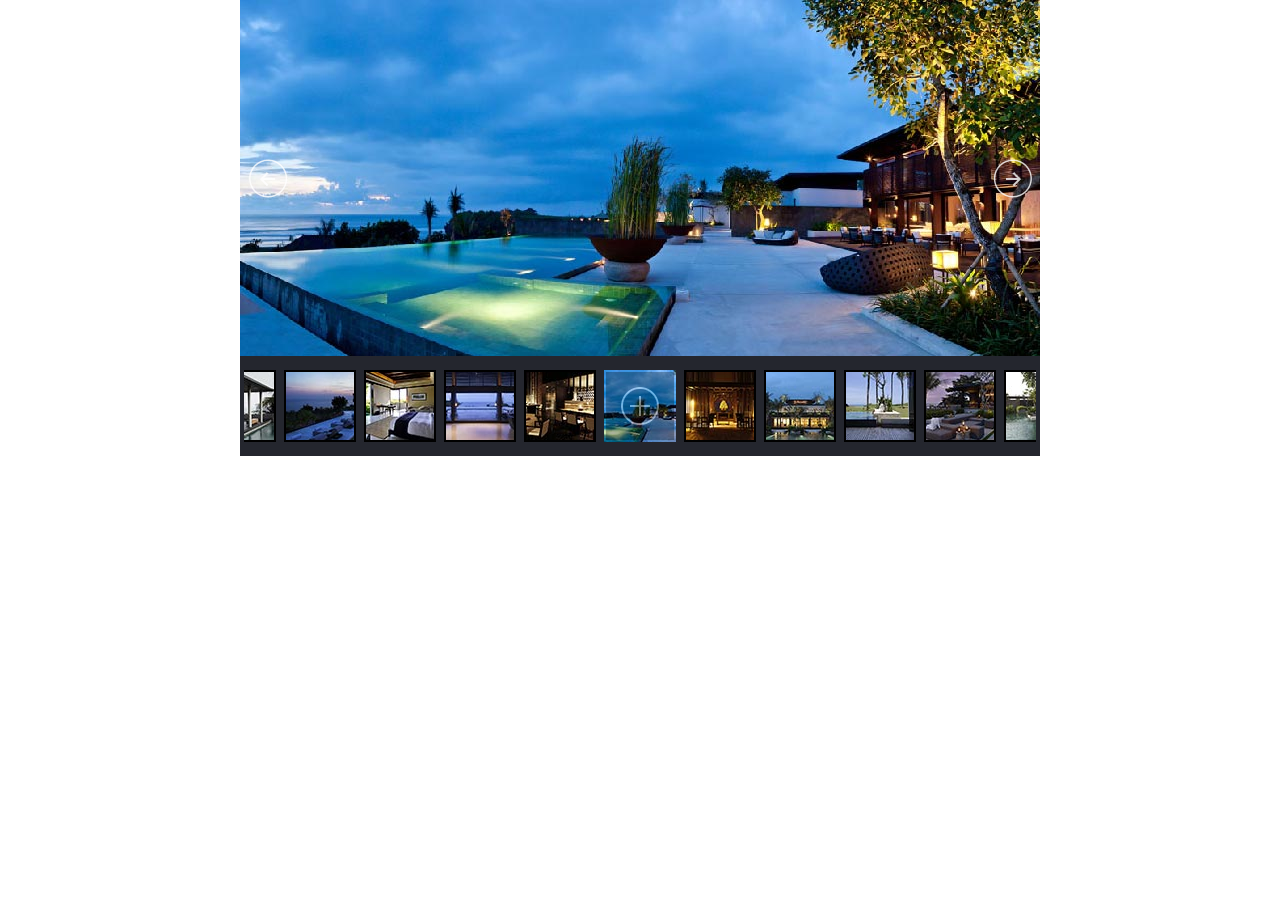
<file: image-gallery/with-jquery.html>
<!DOCTYPE html>
<html>
<head>
    <meta charset="utf-8">
    <meta name="viewport" content="width=device-width, initial-scale=1.0">
    <title></title>
</head>
<body style="padding:0px; margin:0px; background-color:#fff;font-family:Arial, sans-serif">

    <!-- #region Jssor Slider Begin -->

    <!-- Generated by Jssor Slider Maker Online. -->
    <!-- This demo works with jquery library -->

    <script type="text/javascript" src="js/jquery-1.9.1.min.js"></script>
    <script type="text/javascript" src="js/jssor.slider.mini.js"></script>
    <!-- use jssor.slider.debug.js instead for debug -->
    <script>
        jQuery(document).ready(function ($) {
            
            var jssor_1_SlideshowTransitions = [
              {$Duration:1200,x:0.3,$During:{$Left:[0.3,0.7]},$Easing:{$Left:$Jease$.$InCubic,$Opacity:$Jease$.$Linear},$Opacity:2},
              {$Duration:1200,x:-0.3,$SlideOut:true,$Easing:{$Left:$Jease$.$InCubic,$Opacity:$Jease$.$Linear},$Opacity:2},
              {$Duration:1200,x:-0.3,$During:{$Left:[0.3,0.7]},$Easing:{$Left:$Jease$.$InCubic,$Opacity:$Jease$.$Linear},$Opacity:2},
              {$Duration:1200,x:0.3,$SlideOut:true,$Easing:{$Left:$Jease$.$InCubic,$Opacity:$Jease$.$Linear},$Opacity:2},
              {$Duration:1200,y:0.3,$During:{$Top:[0.3,0.7]},$Easing:{$Top:$Jease$.$InCubic,$Opacity:$Jease$.$Linear},$Opacity:2},
              {$Duration:1200,y:-0.3,$SlideOut:true,$Easing:{$Top:$Jease$.$InCubic,$Opacity:$Jease$.$Linear},$Opacity:2},
              {$Duration:1200,y:-0.3,$During:{$Top:[0.3,0.7]},$Easing:{$Top:$Jease$.$InCubic,$Opacity:$Jease$.$Linear},$Opacity:2},
              {$Duration:1200,y:0.3,$SlideOut:true,$Easing:{$Top:$Jease$.$InCubic,$Opacity:$Jease$.$Linear},$Opacity:2},
              {$Duration:1200,x:0.3,$Cols:2,$During:{$Left:[0.3,0.7]},$ChessMode:{$Column:3},$Easing:{$Left:$Jease$.$InCubic,$Opacity:$Jease$.$Linear},$Opacity:2},
              {$Duration:1200,x:0.3,$Cols:2,$SlideOut:true,$ChessMode:{$Column:3},$Easing:{$Left:$Jease$.$InCubic,$Opacity:$Jease$.$Linear},$Opacity:2},
              {$Duration:1200,y:0.3,$Rows:2,$During:{$Top:[0.3,0.7]},$ChessMode:{$Row:12},$Easing:{$Top:$Jease$.$InCubic,$Opacity:$Jease$.$Linear},$Opacity:2},
              {$Duration:1200,y:0.3,$Rows:2,$SlideOut:true,$ChessMode:{$Row:12},$Easing:{$Top:$Jease$.$InCubic,$Opacity:$Jease$.$Linear},$Opacity:2},
              {$Duration:1200,y:0.3,$Cols:2,$During:{$Top:[0.3,0.7]},$ChessMode:{$Column:12},$Easing:{$Top:$Jease$.$InCubic,$Opacity:$Jease$.$Linear},$Opacity:2},
              {$Duration:1200,y:-0.3,$Cols:2,$SlideOut:true,$ChessMode:{$Column:12},$Easing:{$Top:$Jease$.$InCubic,$Opacity:$Jease$.$Linear},$Opacity:2},
              {$Duration:1200,x:0.3,$Rows:2,$During:{$Left:[0.3,0.7]},$ChessMode:{$Row:3},$Easing:{$Left:$Jease$.$InCubic,$Opacity:$Jease$.$Linear},$Opacity:2},
              {$Duration:1200,x:-0.3,$Rows:2,$SlideOut:true,$ChessMode:{$Row:3},$Easing:{$Left:$Jease$.$InCubic,$Opacity:$Jease$.$Linear},$Opacity:2},
              {$Duration:1200,x:0.3,y:0.3,$Cols:2,$Rows:2,$During:{$Left:[0.3,0.7],$Top:[0.3,0.7]},$ChessMode:{$Column:3,$Row:12},$Easing:{$Left:$Jease$.$InCubic,$Top:$Jease$.$InCubic,$Opacity:$Jease$.$Linear},$Opacity:2},
              {$Duration:1200,x:0.3,y:0.3,$Cols:2,$Rows:2,$During:{$Left:[0.3,0.7],$Top:[0.3,0.7]},$SlideOut:true,$ChessMode:{$Column:3,$Row:12},$Easing:{$Left:$Jease$.$InCubic,$Top:$Jease$.$InCubic,$Opacity:$Jease$.$Linear},$Opacity:2},
              {$Duration:1200,$Delay:20,$Clip:3,$Assembly:260,$Easing:{$Clip:$Jease$.$InCubic,$Opacity:$Jease$.$Linear},$Opacity:2},
              {$Duration:1200,$Delay:20,$Clip:3,$SlideOut:true,$Assembly:260,$Easing:{$Clip:$Jease$.$OutCubic,$Opacity:$Jease$.$Linear},$Opacity:2},
              {$Duration:1200,$Delay:20,$Clip:12,$Assembly:260,$Easing:{$Clip:$Jease$.$InCubic,$Opacity:$Jease$.$Linear},$Opacity:2},
              {$Duration:1200,$Delay:20,$Clip:12,$SlideOut:true,$Assembly:260,$Easing:{$Clip:$Jease$.$OutCubic,$Opacity:$Jease$.$Linear},$Opacity:2}
            ];
            
            var jssor_1_options = {
              $AutoPlay: true,
              $SlideshowOptions: {
                $Class: $JssorSlideshowRunner$,
                $Transitions: jssor_1_SlideshowTransitions,
                $TransitionsOrder: 1
              },
              $ArrowNavigatorOptions: {
                $Class: $JssorArrowNavigator$
              },
              $ThumbnailNavigatorOptions: {
                $Class: $JssorThumbnailNavigator$,
                $Cols: 10,
                $SpacingX: 8,
                $SpacingY: 8,
                $Align: 360
              }
            };
            
            var jssor_1_slider = new $JssorSlider$("jssor_1", jssor_1_options);
            
            //responsive code begin
            //you can remove responsive code if you don't want the slider scales while window resizing
            function ScaleSlider() {
                var refSize = jssor_1_slider.$Elmt.parentNode.clientWidth;
                if (refSize) {
                    refSize = Math.min(refSize, 800);
                    jssor_1_slider.$ScaleWidth(refSize);
                }
                else {
                    window.setTimeout(ScaleSlider, 30);
                }
            }
            ScaleSlider();
            $(window).bind("load", ScaleSlider);
            $(window).bind("resize", ScaleSlider);
            $(window).bind("orientationchange", ScaleSlider);
            //responsive code end
        });
    </script>

    <style>
        
        /* jssor slider arrow navigator skin 05 css */
        /*
        .jssora05l                  (normal)
        .jssora05r                  (normal)
        .jssora05l:hover            (normal mouseover)
        .jssora05r:hover            (normal mouseover)
        .jssora05l.jssora05ldn      (mousedown)
        .jssora05r.jssora05rdn      (mousedown)
        */
        .jssora05l, .jssora05r {
            display: block;
            position: absolute;
            /* size of arrow element */
            width: 40px;
            height: 40px;
            cursor: pointer;
            background: url('img/a17.png') no-repeat;
            overflow: hidden;
        }
        .jssora05l { background-position: -10px -40px; }
        .jssora05r { background-position: -70px -40px; }
        .jssora05l:hover { background-position: -130px -40px; }
        .jssora05r:hover { background-position: -190px -40px; }
        .jssora05l.jssora05ldn { background-position: -250px -40px; }
        .jssora05r.jssora05rdn { background-position: -310px -40px; }

        /* jssor slider thumbnail navigator skin 01 css */
        /*
        .jssort01 .p            (normal)
        .jssort01 .p:hover      (normal mouseover)
        .jssort01 .p.pav        (active)
        .jssort01 .p.pdn        (mousedown)
        */
        .jssort01 .p {
            position: absolute;
            top: 0;
            left: 0;
            width: 72px;
            height: 72px;
        }
        
        .jssort01 .t {
            position: absolute;
            top: 0;
            left: 0;
            width: 100%;
            height: 100%;
            border: none;
        }
        
        .jssort01 .w {
            position: absolute;
            top: 0px;
            left: 0px;
            width: 100%;
            height: 100%;
        }
        
        .jssort01 .c {
            position: absolute;
            top: 0px;
            left: 0px;
            width: 68px;
            height: 68px;
            border: #000 2px solid;
            box-sizing: content-box;
            background: url('img/t01.png') -800px -800px no-repeat;
            _background: none;
        }
        
        .jssort01 .pav .c {
            top: 2px;
            _top: 0px;
            left: 2px;
            _left: 0px;
            width: 68px;
            height: 68px;
            border: #000 0px solid;
            _border: #fff 2px solid;
            background-position: 50% 50%;
        }
        
        .jssort01 .p:hover .c {
            top: 0px;
            left: 0px;
            width: 70px;
            height: 70px;
            border: #fff 1px solid;
            background-position: 50% 50%;
        }
        
        .jssort01 .p.pdn .c {
            background-position: 50% 50%;
            width: 68px;
            height: 68px;
            border: #000 2px solid;
        }
        
        * html .jssort01 .c, * html .jssort01 .pdn .c, * html .jssort01 .pav .c {
            /* ie quirks mode adjust */
            width /**/: 72px;
            height /**/: 72px;
        }
        
    </style>


    <div id="jssor_1" style="position: relative; margin: 0 auto; top: 0px; left: 0px; width: 800px; height: 456px; overflow: hidden; visibility: hidden; background-color: #24262e;">
        <!-- Loading Screen -->
        <div data-u="loading" style="position: absolute; top: 0px; left: 0px;">
            <div style="filter: alpha(opacity=70); opacity: 0.7; position: absolute; display: block; top: 0px; left: 0px; width: 100%; height: 100%;"></div>
            <div style="position:absolute;display:block;background:url('img/loading.gif') no-repeat center center;top:0px;left:0px;width:100%;height:100%;"></div>
        </div>
        <div data-u="slides" style="cursor: default; position: relative; top: 0px; left: 0px; width: 800px; height: 356px; overflow: hidden;">
            <div data-p="144.50" style="display: none;">
                <img data-u="image" src="img/01.jpg" />
                <img data-u="thumb" src="img/thumb-01.jpg" />
            </div>
            <div data-p="144.50" style="display: none;">
                <img data-u="image" src="img/02.jpg" />
                <img data-u="thumb" src="img/thumb-02.jpg" />
            </div>
            <div data-p="144.50" style="display: none;">
                <img data-u="image" src="img/03.jpg" />
                <img data-u="thumb" src="img/thumb-03.jpg" />
            </div>
            <div data-p="144.50" style="display: none;">
                <img data-u="image" src="img/04.jpg" />
                <img data-u="thumb" src="img/thumb-04.jpg" />
            </div>
            <div data-p="144.50" style="display: none;">
                <img data-u="image" src="img/05.jpg" />
                <img data-u="thumb" src="img/thumb-05.jpg" />
            </div>
            <div data-p="144.50" style="display: none;">
                <img data-u="image" src="img/06.jpg" />
                <img data-u="thumb" src="img/thumb-06.jpg" />
            </div>
            <div data-p="144.50" style="display: none;">
                <img data-u="image" src="img/07.jpg" />
                <img data-u="thumb" src="img/thumb-07.jpg" />
            </div>
            <div data-p="144.50" style="display: none;">
                <img data-u="image" src="img/08.jpg" />
                <img data-u="thumb" src="img/thumb-08.jpg" />
            </div>
            <div data-p="144.50" style="display: none;">
                <img data-u="image" src="img/09.jpg" />
                <img data-u="thumb" src="img/thumb-09.jpg" />
            </div>
            <div data-p="144.50" style="display: none;">
                <img data-u="image" src="img/10.jpg" />
                <img data-u="thumb" src="img/thumb-10.jpg" />
            </div>
            <div data-p="144.50" style="display: none;">
                <img data-u="image" src="img/11.jpg" />
                <img data-u="thumb" src="img/thumb-11.jpg" />
            </div>
            <div data-p="144.50" style="display: none;">
                <img data-u="image" src="img/12.jpg" />
                <img data-u="thumb" src="img/thumb-12.jpg" />
            </div>
        </div>
        <!-- Thumbnail Navigator -->
        <div data-u="thumbnavigator" class="jssort01" style="position:absolute;left:0px;bottom:0px;width:800px;height:100px;" data-autocenter="1">
            <!-- Thumbnail Item Skin Begin -->
            <div data-u="slides" style="cursor: default;">
                <div data-u="prototype" class="p">
                    <div class="w">
                        <div data-u="thumbnailtemplate" class="t"></div>
                    </div>
                    <div class="c"></div>
                </div>
            </div>
            <!-- Thumbnail Item Skin End -->
        </div>
        <!-- Arrow Navigator -->
        <span data-u="arrowleft" class="jssora05l" style="top:158px;left:8px;width:40px;height:40px;"></span>
        <span data-u="arrowright" class="jssora05r" style="top:158px;right:8px;width:40px;height:40px;"></span>
        <a href="http://www.jssor.com" style="display:none">Bootstrap Carousel</a>
    </div>

    <!-- #endregion Jssor Slider End -->
</body>
</html>
</file>
